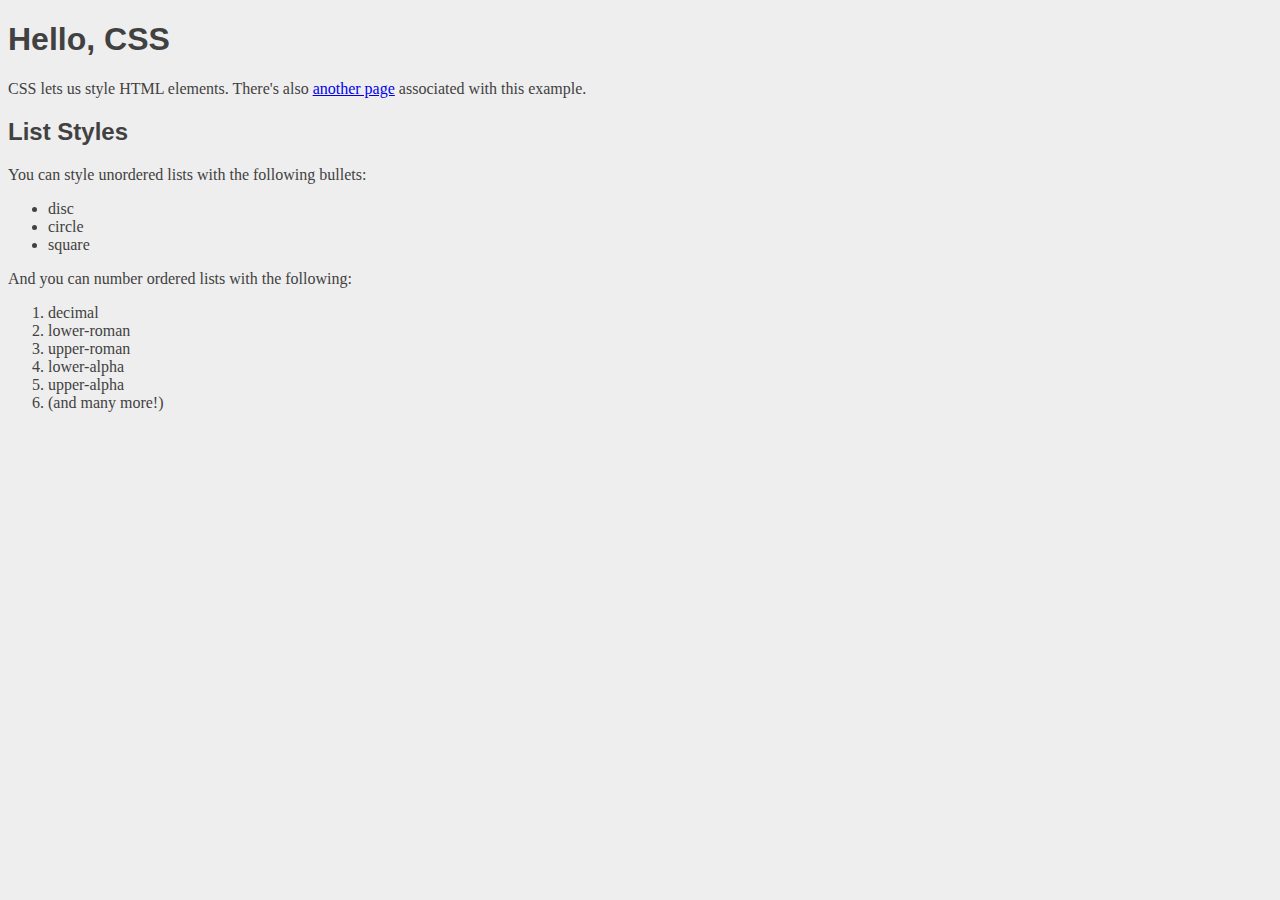
<file: index.html>
<!DOCTYPE html>
<html lang="en">
<head>
    <meta charset="UTF-8">
    <meta name="viewport" content="width=device-width, initial-scale=1.0">
    <title>Hello, CSS</title>
    <link rel="stylesheet" href="styles.css"/>
</head>
<body>
    <h1>Hello, CSS</h1>

    <p>CSS lets us style HTML elements. There's also
        <a href="dummy.html">another page</a> associated with this example. </p>

    <h2>List Styles</h2>

    <p>You can style unordered lists with the following bullets:</p>

    <ul>
        <li>disc</li>
        <li>circle</li>
        <li>square</li>
    </ul>
    
    <p>And you can number ordered lists with the following:</p>

    <ol>
        <li>decimal</li>
        <li>lower-roman</li>
        <li>upper-roman</li>
        <li>lower-alpha</li>
        <li>upper-alpha</li>
        <li>(and many more!)</li>
    </ol>
</body>
</html>
</file>
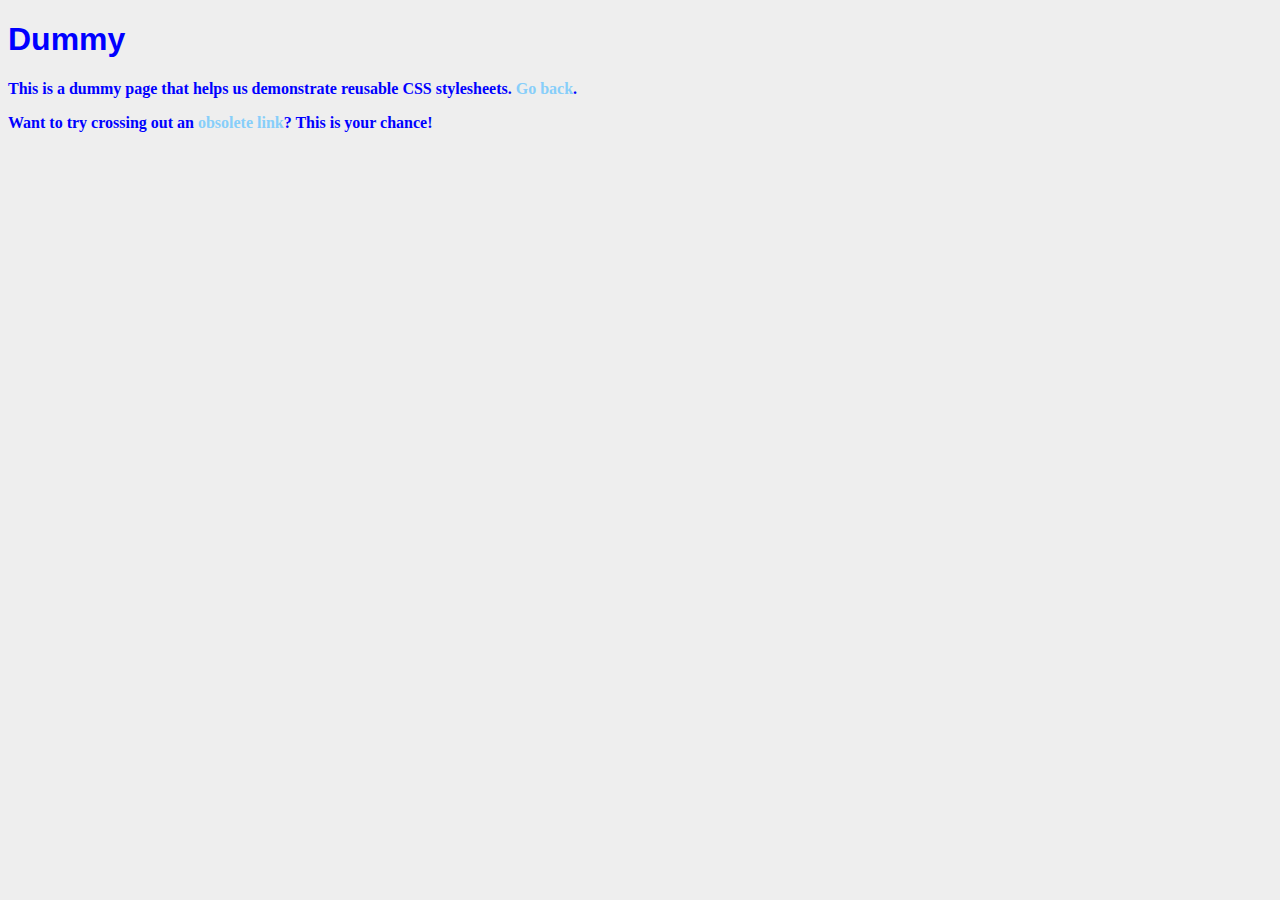
<file: dummy.html>
<!DOCTYPE html>
<html lang="en">
<head>
    <meta charset="UTF-8">
    <meta name="viewport" content="width=device-width, initial-scale=1.0">
    <title>Dummy</title>
    <link rel="stylesheet" href="styles.css"/>
    <style>
        body {
            color: #0000FF; /* Blue */
            font-weight: bold;
        }
    </style>
</head>
<body>
    <h1>Dummy</h1>

    <p>This is a dummy page that helps us demonstrate reusable CSS stylesheets.
        <a href="index.html" style="color:lightskyblue; text-decoration: none;">Go back</a>.</p>

    <p>Want to try crossing out an <a href="nowhere.html" style="color:lightskyblue; text-decoration: none;">obsolete link</a>?
        This is your chance!</p>
</body>
</html>
</file>
<file: styles.css>
body {
    color: #414141; /* Dark gray */
    background-color: #EEEEEE; /* Light gray */
}

h1 {
    font-family: "Helvetica", "Arial", sans-serif;
}

h2 {
    font-family: "Helvetica", "Arial", sans-serif;
}

h3 {
    font-family: "Helvetica", "Arial", sans-serif;
}

h1, h2, h3, h4, h5, h6 {
    font-family: "Helvetica", "Arial", sans-serif;
    font-weight: bold;
}
</file>
